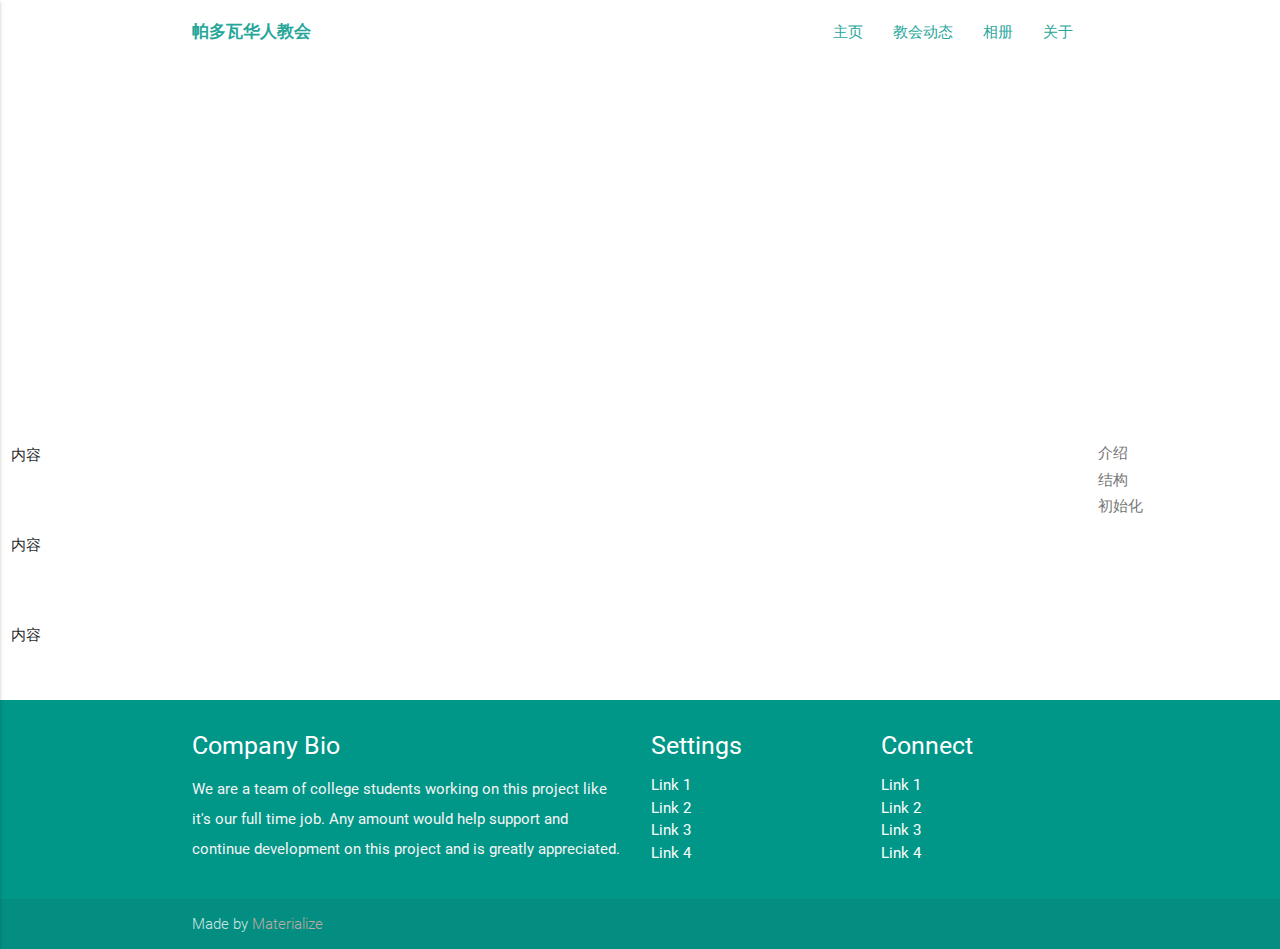
<file: about.html>
<!DOCTYPE html>
<html lang="en">
  <head>
	<meta http-equiv="Content-Type" content="text/html; charset=UTF-8"/>
	<meta name="viewport" content="width=device-width, initial-scale=1"/>
	<title>联系方式 - 意大利帕多瓦华人教会</title>
	<!-- CSS  -->
	<link href="https://fonts.googleapis.com/icon?family=Material+Icons" rel="stylesheet">
	<link href="css/materialize.css" type="text/css" rel="stylesheet" media="screen,projection"/>
	<link href="css/style.css" type="text/css" rel="stylesheet" media="screen,projection"/>
  </head>

  <body>
	<!-- Backgrund -->
	<div class="parallax-container">
	  <div class="parallax">
		<img src="img/img2.jpg" alt="Unsplashed background frist">
	  </div>
	  
	  <nav class="transparent z-depth-0" role="navigation">
		<div class="container nav-wrapper">
		  <a id="logo-container" href="#" class="brand-logo"><b class="title">帕多瓦华人教会</b></a>

		  <ul class="right hide-on-med-and-down">
			<li><a href="#">主页</a></li>
			<li><a class="dropdown-button" data-beloworigin="true" href="#" data-activates="notice">教会动态</a></li>
			<ul id="notice" class="dropdown-content">
			  <li><a href="#!">大堂敬拜</a></li>
			  <li class="divider"></li>
			  <li><a href="youth">青少年团契</a></li>
			  <li class="divider"></li>
			  <li><a href="#!">三</a></li>
			</ul>
			<li><a href="gallery.html">相册</a></li>
			<li><a href="about.html">关于</a></li>
		  </ul>

		  <ul id="nav-mobile" class="side-nav" style="overflow: auto; transform: translateX(-100%);">
			<li class="bold"><a href="http://materializecss.com/about.html" class="waves-effect waves-teal">主页</a></li>
			<li class="bold"><a href="http://materializecss.com/getting-started.html" class="waves-effect waves-teal">开始使用</a></li>
			<li class="no-padding">
			  <ul class="collapsible collapsible-accordion">
				<li class="bold"><a class="collapsible-header waves-effect"><b>教会动态</b></a>
				  <div class="collapsible-body">
					<ul>
					  <li><a href="youth/index.html">青少年团契</a></li>
					  <li><a href="http://materializecss.com/grid.html">Grid</a></li>
					</ul>
				  </div>
				</li>
			  </ul>
			</li>
			<li class="bold"><a href="gallery.html" class="waves-effect waves-teal">相册</a></li>
			<li class="bold"><a href="about.html" class="waves-effect waves-teal">关于</a></li>
		  </ul>
		  <a href="#" data-activates="nav-mobile" class="button-collapse"><i class="material-icons">menu</i></a>
		</div>
	  </nav>

	  <div class="section no-pad-bot">
		<div class="container center-align">
		  <h1 class="center white-text text-lighten-1">联系方式</h1>
		</div>
	  </div>
	</div>

	<div class="section">
	  <div class="container">
		<div class="col l6 s12">

		</div>
	  </div>
	</div>






	<div class="row">     <div class="col s12 m9 l10">       <div id="introduction" class="section scrollspy">         <p>内容 </p>       </div>        <div id="structure" class="section scrollspy">         <p>内容 </p>       </div>        <div id="initialization" class="section scrollspy">         <p>内容 </p>       </div>     </div>     <div class="col hide-on-small-only m3 l2">       <ul class="section table-of-contents">         <li><a href="#introduction">介绍</a></li>         <li><a href="#structure">结构</a></li>         <li><a href="#initialization">初始化</a></li>       </ul>     </div>   </div>


	<footer class="page-footer teal">
	  <div class="container">
		<div class="row">
		  <div class="col l6 s12">
			<h5 class="white-text">Company Bio</h5>
			<p class="grey-text text-lighten-4">We are a team of college students working on this project like it's our full time job. Any amount would help support and continue development on this project and is greatly appreciated.</p>


		  </div>
		  <div class="col l3 s12">
			<h5 class="white-text">Settings</h5>
			<ul>
			  <li><a class="white-text" href="#!">Link 1</a></li>
			  <li><a class="white-text" href="#!">Link 2</a></li>
			  <li><a class="white-text" href="#!">Link 3</a></li>
			  <li><a class="white-text" href="#!">Link 4</a></li>
			</ul>
		  </div>
		  <div class="col l3 s12">
			<h5 class="white-text">Connect</h5>
			<ul>
			  <li><a class="white-text" href="#!">Link 1</a></li>
			  <li><a class="white-text" href="#!">Link 2</a></li>
			  <li><a class="white-text" href="#!">Link 3</a></li>
			  <li><a class="white-text" href="#!">Link 4</a></li>
			</ul>
		  </div>
		</div>
	  </div>
	  <div class="footer-copyright">
		<div class="container">
		  Made by <a class="brown-text text-lighten-3" href="http://materializecss.com">Materialize</a>
		</div>
	  </div>
	</footer>


	<!--  Scripts-->
	<script
	  src="https://code.jquery.com/jquery-3.2.1.min.js"
	  integrity="sha256-hwg4gsxgFZhOsEEamdOYGBf13FyQuiTwlAQgxVSNgt4="
	  crossorigin="anonymous"></script>
	<script src="js/materialize.js"></script>
	<script src="js/init.js"></script>

  </body>
</html>
</file>
<file: css/style.css>
/* Custom Stylesheet */
/**
 * Use this file to override Materialize files so you can update
 * the core Materialize files in the future
 *
 * Made By MaterializeCSS.com
 */

 
nav ul a,
nav .brand-logo {
  color: #26a69a;
}

.brand-logo {
  font-size: 1.1rem;
}

p {
  line-height: 2rem;
}

.button-collapse {
  color: #26a69a;
}

.parallax-container {
  min-height: 380px;
  line-height: 0;
  height: auto;
  color: rgba(255,255,255,.9);
}
  .parallax-container .section {
    width: 100%;
  }

@media only screen and (max-width : 992px) {
  .parallax-container .section {
    position: absolute;
    top: 40%;
  }
  #index-banner .section {
    top: 10%;
  }
}

@media only screen and (max-width : 600px) {
  #index-banner .section {
    top: 0;
  }
}

.icon-block {
  padding: 0 15px;
}
.icon-block .material-icons {
  font-size: inherit;
}

footer.page-footer {
  margin: 0;
}
</file>
